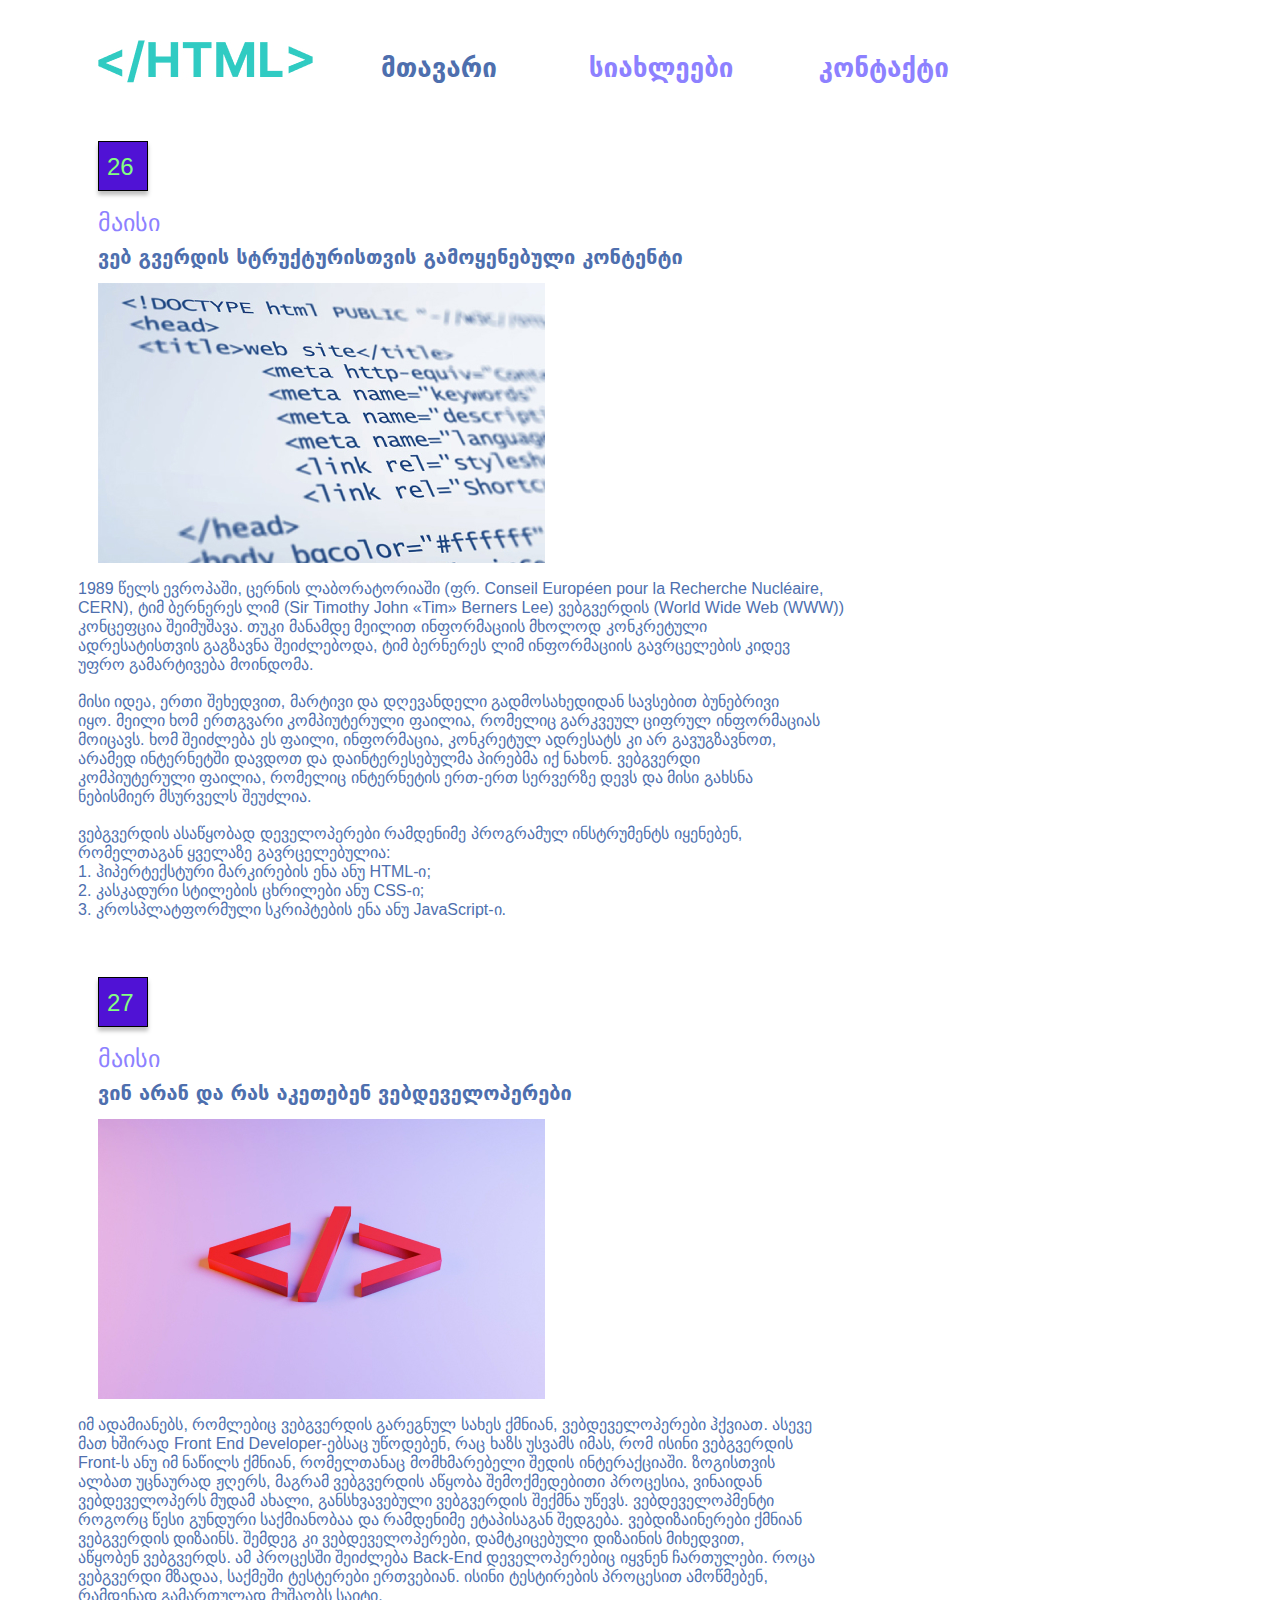
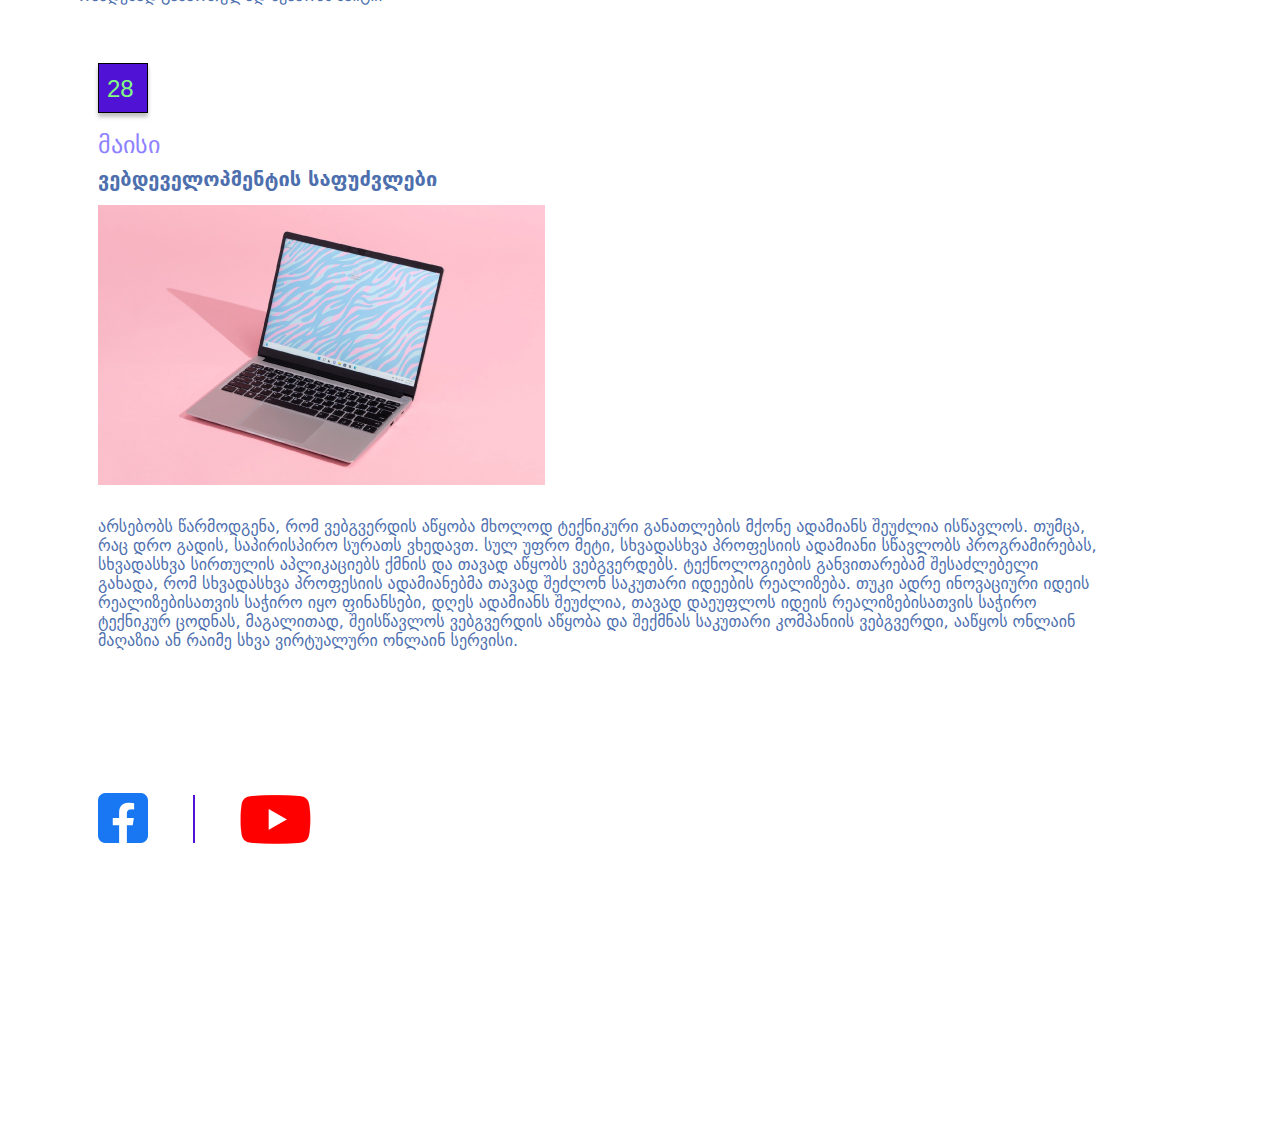
<file: index.html>
<!DOCTYPE html>
    <html lang="en">
    <head>
        <meta charset="UTF-8">
        <meta http-equiv="X-UA-Compatible" content="IE=edge">
        <link rel="stylesheet" href="https://alk-rounded-mtav-med.min.css">
        <link rel="stylesheet" href="https://path/to/alk-life.min.css">
        <link rel="stylesheet" href="https://path/to/alk-tall-mtavruli.min.css">
        <meta name="viewport" content="width=device-width, initial-scale=1.0">
        <title>დავალება 3</title>
        <link rel="stylesheet" href="css/reset.css">
        <link rel="stylesheet" href="css/style.css">
    </head>
    <body>
        <header>
            <nav>
                <ul>
                    <img class="ht" src="pictures/HTML_.jpg" alt="html logo">
                    <a class="in" href="index.html">მთავარი</a>
                    <a class="ne" href="news.html">სიახლეები</a>
                    <a class="co" href="contact.html">კონტაქტი</a>
                </ul>
            </nav>
         </header>
         <article>
         <div class="di1" >
            26
         </div>
         <p class="may">მაისი</p>
         <p class="web">ვებ გვერდის სტრუქტურისთვის გამოყენებული კონტენტი</p>
         <img class="cd" src="pictures/code.jpg" alt="code">
         <p class="tx">1989 წელს ევროპაში, ცერნის ლაბორატორიაში (ფრ. Conseil Européen pour la Recherche Nucléaire, <br>
            CERN), ტიმ ბერნერეს ლიმ (Sir Timothy John «Tim» Berners Lee) ვებგვერდის (World Wide Web (WWW)) <br>
            კონცეფცია შეიმუშავა. თუკი მანამდე მეილით ინფორმაციის მხოლოდ კონკრეტული <br>
            ადრესატისთვის გაგზავნა შეიძლებოდა, ტიმ ბერნერეს ლიმ ინფორმაციის გავრცელების კიდევ <br>
            უფრო გამარტივება მოინდომა.
            <br>
            <br>
            მისი იდეა, ერთი შეხედვით, მარტივი და დღევანდელი გადმოსახედიდან სავსებით ბუნებრივი <br>
            იყო. მეილი ხომ ერთგვარი კომპიუტერული ფაილია, რომელიც გარკვეულ ციფრულ ინფორმაციას <br>
            მოიცავს. ხომ შეიძლება ეს ფაილი, ინფორმაცია, კონკრეტულ ადრესატს კი არ გავუგზავნოთ, <br>
            არამედ ინტერნეტში დავდოთ და დაინტერესებულმა პირებმა იქ ნახონ. ვებგვერდი <br>
            კომპიუტერული ფაილია, რომელიც ინტერნეტის ერთ-ერთ სერვერზე დევს და მისი გახსნა <br>
            ნებისმიერ მსურველს შეუძლია.
            <br>
            <br>
            ვებგვერდის ასაწყობად დეველოპერები რამდენიმე პროგრამულ ინსტრუმენტს იყენებენ, <br>
            რომელთაგან ყველაზე გავრცელებულია: <br>
            1. ჰიპერტექსტური მარკირების ენა ანუ HTML-ი;<br>
            2. კასკადური სტილების ცხრილები ანუ CSS-ი;<br>
            3. კროსპლატფორმული სკრიპტების ენა ანუ JavaScript-ი. <br>
            </p>
        </article>
        <article>
            <div class="di1" >
               27
            </div>
            <p class="may">მაისი</p>
            <p class="web">ვინ არან და რას აკეთებენ ვებდეველოპერები</p>
            <img class="cd" src="pictures/27.jpg" alt="code">
            <p class="tx">იმ ადამიანებს, რომლებიც ვებგვერდის გარეგნულ სახეს ქმნიან, ვებდეველოპერები ჰქვიათ. ასევე <br>
                მათ ხშირად Front End Developer-ებსაც უწოდებენ, რაც ხაზს უსვამს იმას, რომ ისინი ვებგვერდის <br>
                Front-ს ანუ იმ ნაწილს ქმნიან, რომელთანაც მომხმარებელი შედის ინტერაქციაში. ზოგისთვის <br>
                ალბათ უცნაურად ჟღერს, მაგრამ ვებგვერდის აწყობა შემოქმედებითი პროცესია, ვინაიდან <br>
                ვებდეველოპერს მუდამ ახალი, განსხვავებული ვებგვერდის შექმნა უწევს. ვებდეველოპმენტი <br>
                როგორც წესი გუნდური საქმიანობაა და რამდენიმე ეტაპისაგან შედგება. ვებდიზაინერები ქმნიან <br>
                ვებგვერდის დიზაინს. შემდეგ კი ვებდეველოპერები, დამტკიცებული დიზაინის მიხედვით, <br>
                აწყობენ ვებგვერდს. ამ პროცესში შეიძლება Back-End დეველოპერებიც იყვნენ ჩართულები. როცა <br>
                ვებგვერდი მზადაა, საქმეში ტესტერები ერთვებიან. ისინი ტესტირების პროცესით ამოწმებენ, <br> 
                რამდენად გამართულად მუშაობს საიტი.
               
               </p>
           </article>
           <article>
            <div class="di1" >
               28
            </div>
            <p class="may">მაისი</p>
            <p class="web">ვებდეველოპმენტის საფუძვლები</p>
            <img class="cd" src="pictures/28.jpg" alt="code">
            <p class="txx">არსებობს წარმოდგენა, რომ ვებგვერდის აწყობა მხოლოდ ტექნიკური განათლების მქონე ადამიანს შეუძლია ისწავლოს. თუმცა, <br>
                რაც დრო გადის, საპირისპირო სურათს ვხედავთ. სულ უფრო მეტი, სხვადასხვა პროფესიის ადამიანი სწავლობს პროგრამირებას, <br>
                სხვადასხვა სირთულის აპლიკაციებს ქმნის და თავად აწყობს ვებგვერდებს. ტექნოლოგიების განვითარებამ შესაძლებელი <br> 
                გახადა, რომ სხვადასხვა პროფესიის ადამიანებმა თავად შეძლონ საკუთარი იდეების რეალიზება. თუკი ადრე ინოვაციური იდეის <br>
                რეალიზებისათვის საჭირო იყო ფინანსები, დღეს ადამიანს შეუძლია, თავად დაეუფლოს იდეის რეალიზებისათვის საჭირო <br>
                ტექნიკურ ცოდნას, მაგალითად, შეისწავლოს ვებგვერდის აწყობა და შექმნას საკუთარი კომპანიის ვებგვერდი, ააწყოს ონლაინ <br>
                მაღაზია ან რაიმე სხვა ვირტუალური ონლაინ სერვისი.
                
               
               </p>
           </article>
           <footer>
            <img class="mg" src="pictures/fb.jpg" alt="fb logo">
            <img class="li" src="pictures/line.jpg" alt="line">
            <img class="yt" src="pictures/yt.jpg" alt="yt logo">
           </footer>
    </html>
</file>
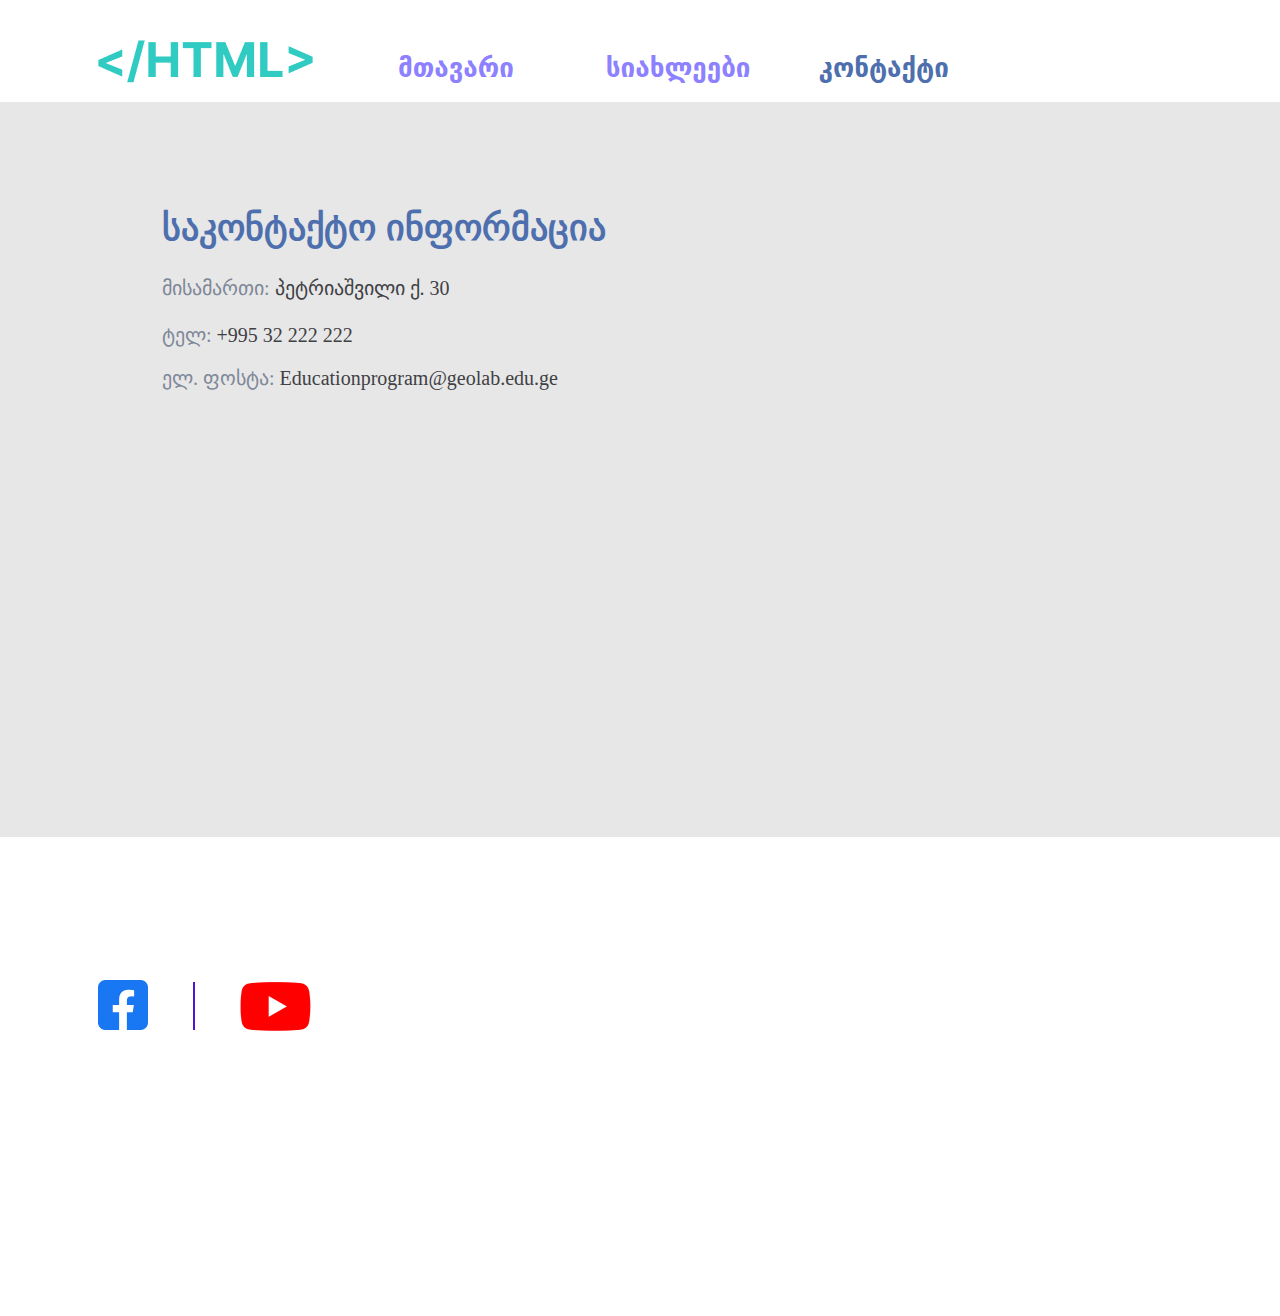
<file: contact.html>
<!DOCTYPE html>
<html lang="en">
<head>
    <meta charset="UTF-8">
    <meta http-equiv="X-UA-Compatible" content="IE=edge">
    <meta name="viewport" content="width=device-width, initial-scale=1.0">
    <title>დავალება 3</title>
    <link rel="stylesheet" href="css/reset.css">
    <link rel="stylesheet" href="css/style.css">
</head>
<body>
    <header>
        <nav>
            <ul>
                <img class="ht" src="pictures/HTML_.jpg" alt="html logo">
                <a class="co" href="index.html">მთავარი</a>
                <a class="ne" href="news.html">სიახლეები</a>
                <a class="in" href="contact.html">კონტაქტი</a>
            </ul>
        </nav>
     </header>
        <div class="dic">
            საკონტაქტო ინფორმაცია
            <p class="pc">მისამართი: <span class="sp">პეტრიაშვილი ქ. 30</span> </p>
            <p class="pc1">ტელ: <span class="sp">+995 32 222 222</span></p>
            <p class="pc2">ელ. ფოსტა: <span class="sp">Educationprogram@geolab.edu.ge</span></p>
            <iframe class="mm" src="https://www.google.com/maps/embed?pb=!1m23!1m12!1m3!1d4194.232329356255!2d44.1206900066817!3d41.983745072871706!2m3!1f0!2f0!3f0!3m2!1i1024!2i768!4f13.1!4m8!3e6!4m0!4m5!1s0x40449c1c8bcb93ed%3A0x5e6a9225dabfe2dd!2zMzAgIOGDnuGDlOGDouGDoOGDmOGDkOGDqOGDleGDmOGDmuGDmOGDoSDhg6Xhg6Phg6nhg5A!3m2!1d41.982205799999996!2d44.120995799999996!5e0!3m2!1sen!2sge!4v1730456788724!5m2!1sen!2sge" width="894" height="549" style="border:0;" allowfullscreen="" loading="lazy" referrerpolicy="no-referrer-when-downgrade"></iframe>
        </div>
        <footer>
        <img class="mg" src="pictures/fb.jpg" alt="fb logo">
        <img class="li" src="pictures/line.jpg" alt="line">
        <img class="yt" src="pictures/yt.jpg" alt="yt logo">
       </footer>


    
</body>
</html>
</file>
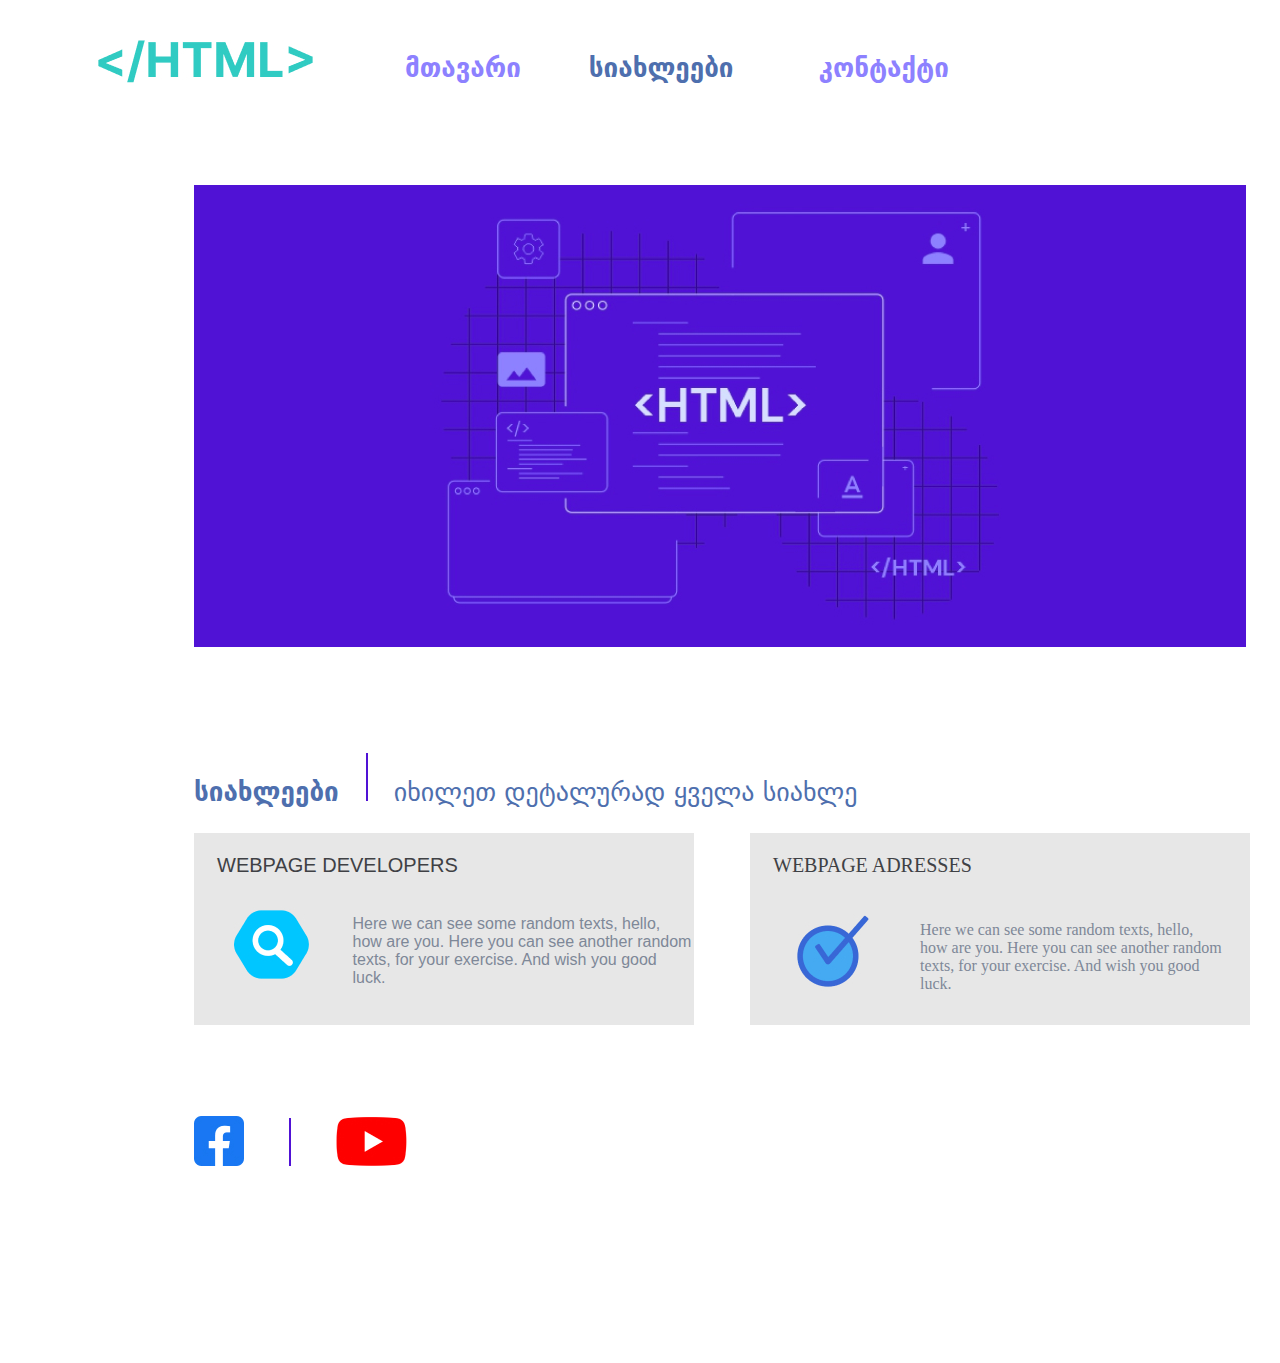
<file: new.html>
<!DOCTYPE html>
<html lang="en">
<head>
    <meta charset="UTF-8">
    <meta http-equiv="X-UA-Compatible" content="IE=edge">
    <meta name="viewport" content="width=device-width, initial-scale=1.0">
    <title>დავალება 3</title>
    <link rel="stylesheet" href="css/reset.css">
    <link rel="stylesheet" href="css/style.css">
</head>
    <body>
        <header>
        <nav>
            <ul>
                <img class="ht" src="pictures/HTML_.jpg" alt="html logo">
                <a class="ne" href="index.html">მთავარი</a>
                <a class="in" href="news.html">სიახლეები</a>
                <a class="co" href="contact.html">კონტაქტი</a>
            </ul>
        </nav>
        </header>
        <section>
        <img class="ht1" src="pictures/HTML 1.jpg" alt="html">
         </section>
        <div class="nw">
        სიახლეები
        <img class="ln2" src="pictures/line.jpg" alt="line 2">
        <p class="allnw">იხილეთ დეტალურად ყველა სიახლე</p>
        </div>
        <div class="d1">
        WEBPAGE DEVELOPERS
        <br>
        <img class="ser" src="pictures/search.jpg" alt="search">
        <p class="d1p">Here we can see some random texts, hello,<br>
            how are you. Here you can see another random <br>
            texts, for your exercise. And wish you good <br>
            luck. </p>
        </div>
        <div class="d2">
        WEBPAGE ADRESSES
        <br>
        <img class="ser" src="pictures/cor.jpg" alt="correct">
        <p class="d1p">Here we can see some random texts, hello,<br>
            how are you. Here you can see another random <br>
            texts, for your exercise. And wish you good <br>
            luck.
        </p>
        </div>
        <footer>
        <img class="mgg" src="pictures/fb.jpg" alt="fb logo">
        <img class="lii" src="pictures/line.jpg" alt="line">
        <img class="ytt" src="pictures/yt.jpg" alt="yt logo">
        </footer>


    
    </body>
</html>
</file>
<file: css/style.css>
.ht{
    vertical-align: middle;
    display: inline;
    margin-top: 40px;
    margin-left: 98px;
}
a{
    text-decoration: none;
}
.in{
    margin-left: 64px;
    display: inline;
    vertical-align: bottom;
    color: #4E6FAE;
    font-family: system-ui, -apple-system, BlinkMacSystemFont, 'Segoe UI', Roboto, Oxygen, Ubuntu, Cantarell, 'Open Sans', 'Helvetica Neue', sans-serif;
    font-size: 26px;
    font-style: normal;
    font-weight: 700;
    line-height: normal;
}
.ne{
    margin-left: 88px;
    display: inline;
    vertical-align: bottom;
    color: #8D81FF;
    font-family: system-ui, -apple-system, BlinkMacSystemFont, 'Segoe UI', Roboto, Oxygen, Ubuntu, Cantarell, 'Open Sans', 'Helvetica Neue', sans-serif;
    font-size: 26px;
    font-style: normal;
    font-weight: 700;
    line-height: normal;
}
.co{
    margin-left: 81px ;
    display: inline;
    vertical-align: bottom;
    color: #8D81FF;
    font-family: system-ui, -apple-system, BlinkMacSystemFont, 'Segoe UI', Roboto, Oxygen, Ubuntu, Cantarell, 'Open Sans', 'Helvetica Neue', sans-serif;
    font-size: 26px;
    font-style: normal;
    font-weight: 700;
    line-height: normal;
}
.di1{
    margin-left: 98px;
    margin-top: 58px;
    color: #84FF81;
    font-family: Helvetica;
    font-size: 24px;
    font-style: normal;
    font-weight: 400;
    line-height: normal;
    padding-top: 11px;
    padding-left: 8px;
    height: 50px;
    width: 50px;
    border: 1px solid #000;
    background: #5012D5;
    box-shadow: 0px 4px 4px 0px rgba(0, 0, 0, 0.25);
}
.may{
    margin-left: 98px;
    margin-top: 18px;
    color: #8D81FF;
    font-family: "ALK Rounded Mtav Med", sans-serif;
    font-size: 24px;
    font-style: normal;
    font-weight: 400;
    line-height: normal;
}
.web{
    display: block;
    margin-left: 98px;
    margin-top: 8px;
    color: #4E6FAE;
    font-family: system-ui, -apple-system, BlinkMacSystemFont, 'Segoe UI', Roboto, Oxygen, Ubuntu, Cantarell, 'Open Sans', 'Helvetica Neue', sans-serif;
    font-size: 20px;
    font-style: normal;
    font-weight: 700;
    line-height: normal;
}
.cd{
    vertical-align: top;
    display: inline;
    margin-left: 98px;
    margin-top: 14px;
}
.tx{
    margin-top: 16px;
    margin-left: 78px;
    vertical-align: top;
    display: inline-block;
    color: #4E6FAE;
    font-family: "ALK Rounded Mtav Med", sans-serif;
    font-size: 16px;
    font-style: normal;
    font-weight: 400;
    line-height: normal;
}
.txx{
    margin-top: 32px;
    margin-left: 98px;
    color: #4E6FAE;
    font-family: system-ui, -apple-system, BlinkMacSystemFont, 'Segoe UI', Roboto, Oxygen, Ubuntu, Cantarell, 'Open Sans', 'Helvetica Neue', sans-serif;
    font-size: 16px;
    font-style: normal;
    font-weight: 400;
    line-height: normal;
}
.mg{
    vertical-align: top;
    display: inline;
    margin-left: 98px;
    margin-top: 143px;
    margin-bottom: 286px;
}
.li{
    margin-top: 145px;
    margin-left: 41px;
    vertical-align: top;
    display: inline;
}

.yt{
    margin-left: 41px;
    margin-top: 145px;
}
.ht1{
    margin-left: 194px;
    margin-top: 102px;
}
.nw{
    margin-left: 194px;
    margin-top: 103px;
    color: #4E6FAE;
    font-family: system-ui, -apple-system, BlinkMacSystemFont, 'Segoe UI', Roboto, Oxygen, Ubuntu, Cantarell, 'Open Sans', 'Helvetica Neue', sans-serif;
    font-size: 26px;
    font-style: normal;
    font-weight: 700;
    line-height: normal;
}
.ln2{
    margin-left: 18px;
}
.allnw{
    margin-left: 17px;
    display: inline-block;
    color: #4E6FAE;
    font-family: system-ui, -apple-system, BlinkMacSystemFont, 'Segoe UI', Roboto, Oxygen, Ubuntu, Cantarell, 'Open Sans', 'Helvetica Neue', sans-serif;
    font-size: 26px;
    font-style: normal;
    font-weight: 400;
    line-height: normal;
}
.d1{
    vertical-align: top;
    display: inline-block;
    color: #3F4145;
    padding-left: 23px;
    padding-top: 21px;
    font-family: 'Segoe UI', Tahoma, Geneva, Verdana, sans-serif;
    font-size: 20px;
    font-style: normal;
    font-weight: 400;
    line-height: normal;
    margin-top: 26px;
    margin-left: 194px;
    background: #E7E7E7;
    width: 500px;
    height: 192px;
}
.ser{
    vertical-align: middle;
    padding-left: 16px;
    padding-bottom: 41px;
    padding-top: 29px;
}
.d1p{
    padding-left: 37px;
    display: inline-block;
    vertical-align: middle;
    color: #7E8898;
    font-size: 16px;
    font-style: normal;
    font-weight: 400;
    line-height: normal;
}
.d2{
    vertical-align: top;
    display: inline-block;
    color: #3F4145;
    padding-left: 23px;
    padding-top: 21px;
    font-family: "Helvetica Neue LT GEO";
    font-size: 20px;
    font-style: normal;
    font-weight: 400;
    line-height: normal;
    margin-top: 26px;
    margin-left: 52px;
    background: #E7E7E7;
    width: 500px;
    height: 192px;
}
.mgg{
    margin-left: 194px;
    margin-bottom: 194px;
    margin-top: 91px;
}
.lii{
    margin-left: 41px;
    margin-bottom: 194px;
}
.ytt{
    margin-left: 41px;
    margin-bottom: 194px;
}
.dic{
    background: #E7E7E7;
    width: 1660px;
    height: 735px;
    margin-top: 19px;
    color: #4E6FAE;
    font-family: "ALK Rounded Mtav Med", sans-serif;
    padding-top: 105px;
    padding-left: 162px;
    font-size: 36px;
    font-style: normal;
    font-weight: 700;
    line-height: normal;
}
.pc{
    margin-top: 27px;
    color: #7E8898;
    font-family: "Helvetica Neue LT GEO";
    font-size: 20px;
    font-style: normal;
    font-weight: 400;
    line-height: normal;
}
.sp{
    color: #3F4145;
    font-family: "Helvetica Neue LT GEO";
    font-size: 20px;
    font-style: normal;
    font-weight: 400;
    line-height: normal;
}
.pc1{
    margin-top: 23px;
    color: #7E8898;
    font-family: "Helvetica Neue LT GEO";
    font-size: 20px;
    font-style: normal;
    font-weight: 400;
    line-height: normal;
}
.pc2{
    margin-top: 19px;
    color: #7E8898;
    font-family: "Helvetica Neue LT GEO";
    font-size: 20px;
    font-style: normal;
    font-weight: 400;
    line-height: normal;
}
.mm{
    margin-left: 467px;
    margin-top: -190px
}
</file>
